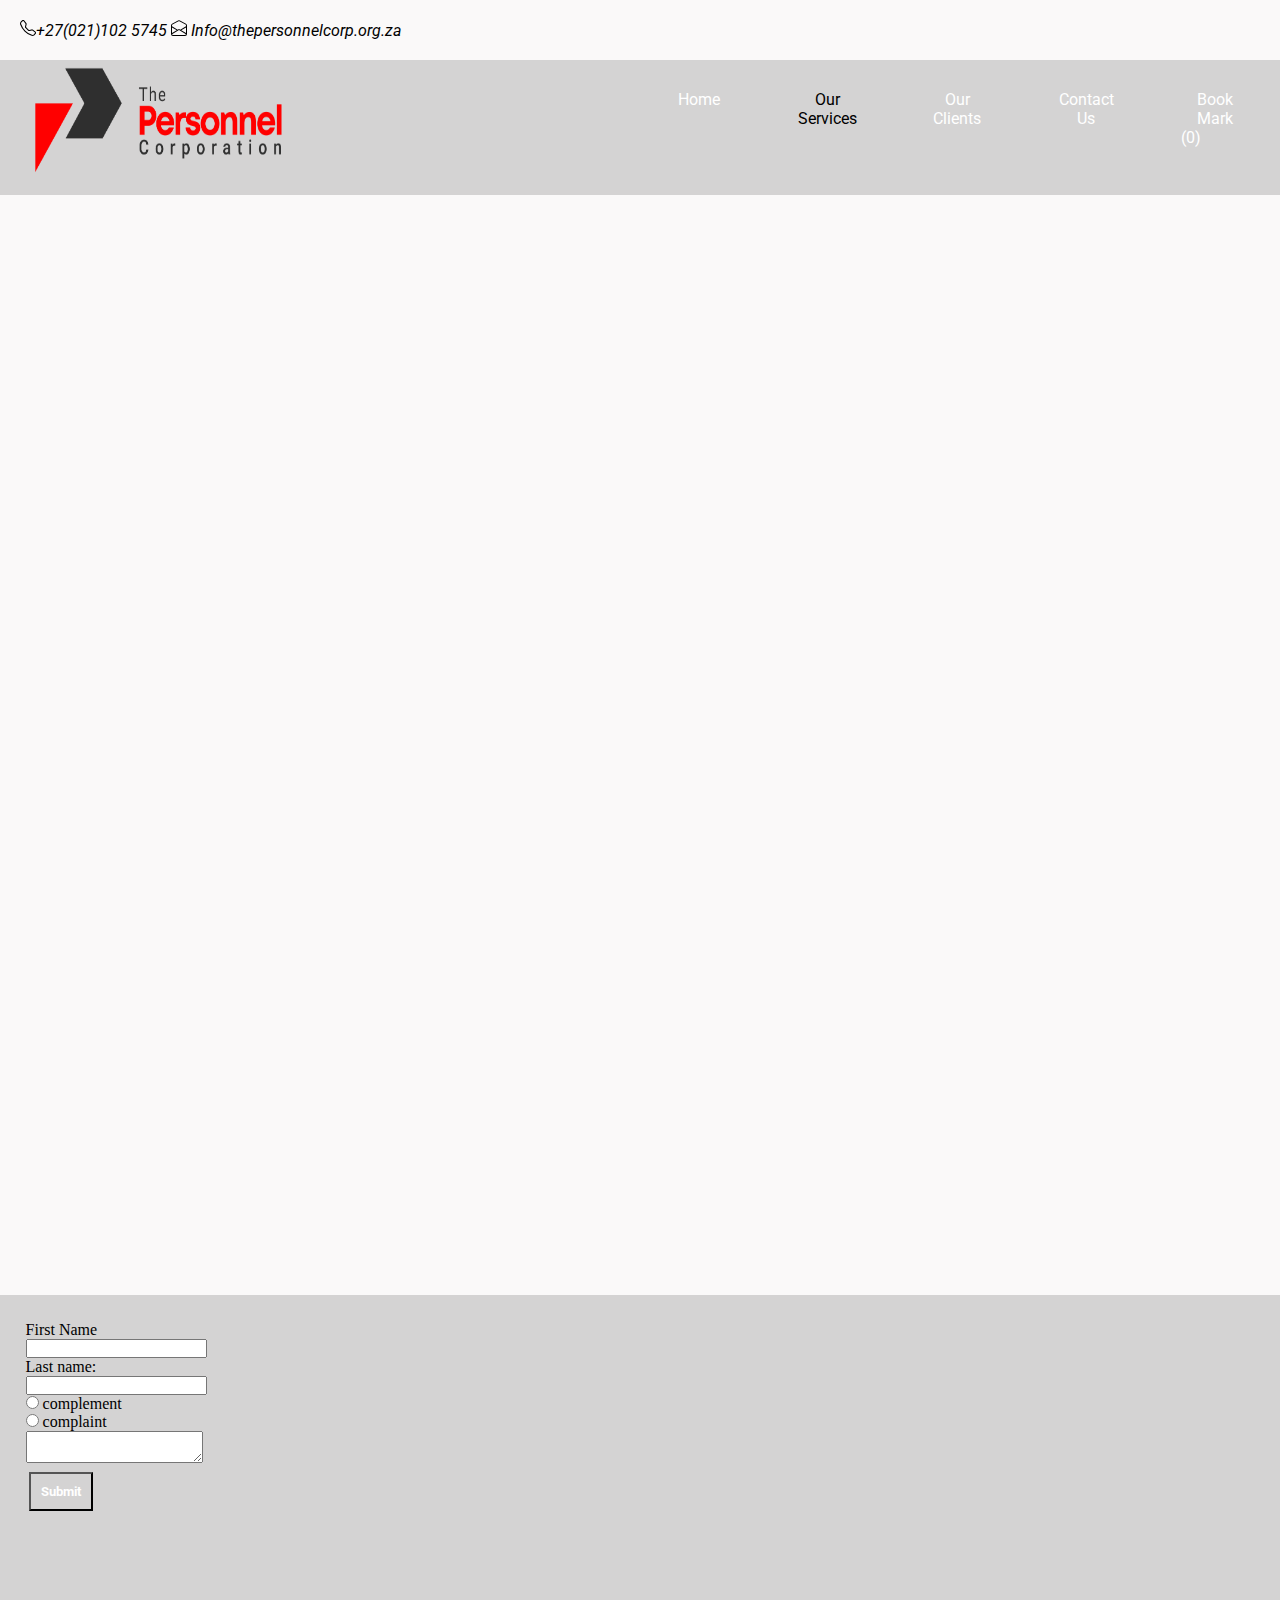
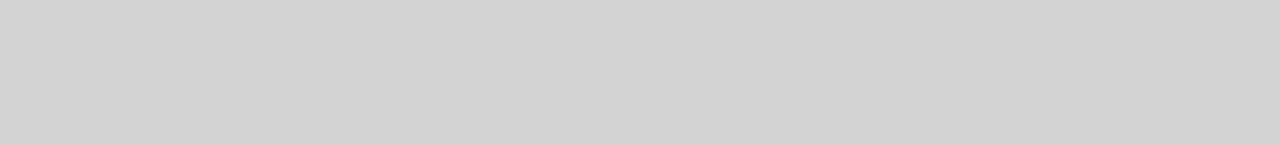
<file: about.html>
<!DOCTYPE html>
<html lang="en">

<head>
    <meta charset="UTF-8">
    <meta http-equiv="X-UA-Compatible" content="IE=edge">
    <meta name="viewport" content="width=device-width, initial-scale=1.0">
    <script src="https://ajax.googleapis.com/ajax/libs/jquery/1.12.4/jquery.min.js">
    </script>
    <script type="text/javascript" src="/thepersonnel.js"></script>
    <link rel="stylesheet" href="style.css">

    <title>ABOUT US.</title>

    <!-------------------------Contact information Tags----------------------------------->
    <div class="contactinfo">
        <svg xmlns="http://www.w3.org/2000/svg" width="16" height="16" fill="currentColor" class="bi bi-telephone"
            viewBox="0 0 16 16">
            <path
                d="M3.654 1.328a.678.678 0 0 0-1.015-.063L1.605 2.3c-.483.484-.661 1.169-.45 1.77a17.568 17.568 0 0 0 4.168 6.608 17.569 17.569 0 0 0 6.608 4.168c.601.211 1.286.033 1.77-.45l1.034-1.034a.678.678 0 0 0-.063-1.015l-2.307-1.794a.678.678 0 0 0-.58-.122l-2.19.547a1.745 1.745 0 0 1-1.657-.459L5.482 8.062a1.745 1.745 0 0 1-.46-1.657l.548-2.19a.678.678 0 0 0-.122-.58L3.654 1.328zM1.884.511a1.745 1.745 0 0 1 2.612.163L6.29 2.98c.329.423.445.974.315 1.494l-.547 2.19a.678.678 0 0 0 .178.643l2.457 2.457a.678.678 0 0 0 .644.178l2.189-.547a1.745 1.745 0 0 1 1.494.315l2.306 1.794c.829.645.905 1.87.163 2.611l-1.034 1.034c-.74.74-1.846 1.065-2.877.702a18.634 18.634 0 0 1-7.01-4.42 18.634 18.634 0 0 1-4.42-7.009c-.362-1.03-.037-2.137.703-2.877L1.885.511z" />
        </svg><i class="bi bi-telephone">+27(021)102 5745</i>

        <svg xmlns="http://www.w3.org/2000/svg" width="16" height="16" fill="currentColor" class="bi bi-envelope-open"
            viewBox="0 0 16 16">
            <path
                d="M8.47 1.318a1 1 0 0 0-.94 0l-6 3.2A1 1 0 0 0 1 5.4v.818l5.724 3.465L8 8.917l1.276.766L15 6.218V5.4a1 1 0 0 0-.53-.882l-6-3.2zM15 7.388l-4.754 2.877L15 13.117v-5.73zm-.035 6.874L8 10.083l-6.965 4.18A1 1 0 0 0 2 15h12a1 1 0 0 0 .965-.738zM1 13.117l4.754-2.852L1 7.387v5.73zM7.059.435a2 2 0 0 1 1.882 0l6 3.2A2 2 0 0 1 16 5.4V14a2 2 0 0 1-2 2H2a2 2 0 0 1-2-2V5.4a2 2 0 0 1 1.059-1.765l6-3.2z" />
        </svg>
        <i class="bi bi-envelope-open">Info@thepersonnelcorp.org.za</i>
    </div>
</head>
<body>
    <!---------------------------------------Navigationbar------------------------------->
    <div class="navbar">
        <ul>
            <img class="TPC" src="The Personnel Corporation.png" alt="The Personnel Corporation" width="250px">
            <li><a href="index.html">Home</a></li>
            <li id="services">Our Services</li>
            <li><a href="client.html">Our Clients</a></li>
            <li><a href="vacancies.html">Contact Us</a></li>
            <li class="bmpage"><a href="contact.html">Book Mark <br><span> (0) </span></a></li>
    
        </ul>
    </div>
    <ul id="drpmenu">
        <li><a href="services.html">Recruitment</a></li>
        <li><a href="services.html">HR Consultancy</a></li>
        <li><a href="services.html">Strike Intervention</a></li>
        <li><a href="services.html">HR Administration</a></li>
    
    </ul>
    <!-------------------------------------container--------------------------------------->
    <div class="section4">
        <form class="infotable" style="width:40%">
            <label for="first Name">First Name</label><br>
            <input type="text" id="fname" name="fname"><br>
            <label for="lname">Last name:</label><br>
            <input type="text" id="lname" name="lname"><br>
            <input type="radio" id="complement" name="service" value="service">
            <label for="complement">complement</label><br>
            <input type="radio" id="complaint" name="service" value="service">
            <label for="complaint">complaint</label><br>
            <textarea></textarea>
            <button class="submit">Submit</button>
        </form>
        <a href="http://www.uviwefuneralservices.co.za/index.html">Our partner companies</a>
    </div>
</body>
</html>
</file>
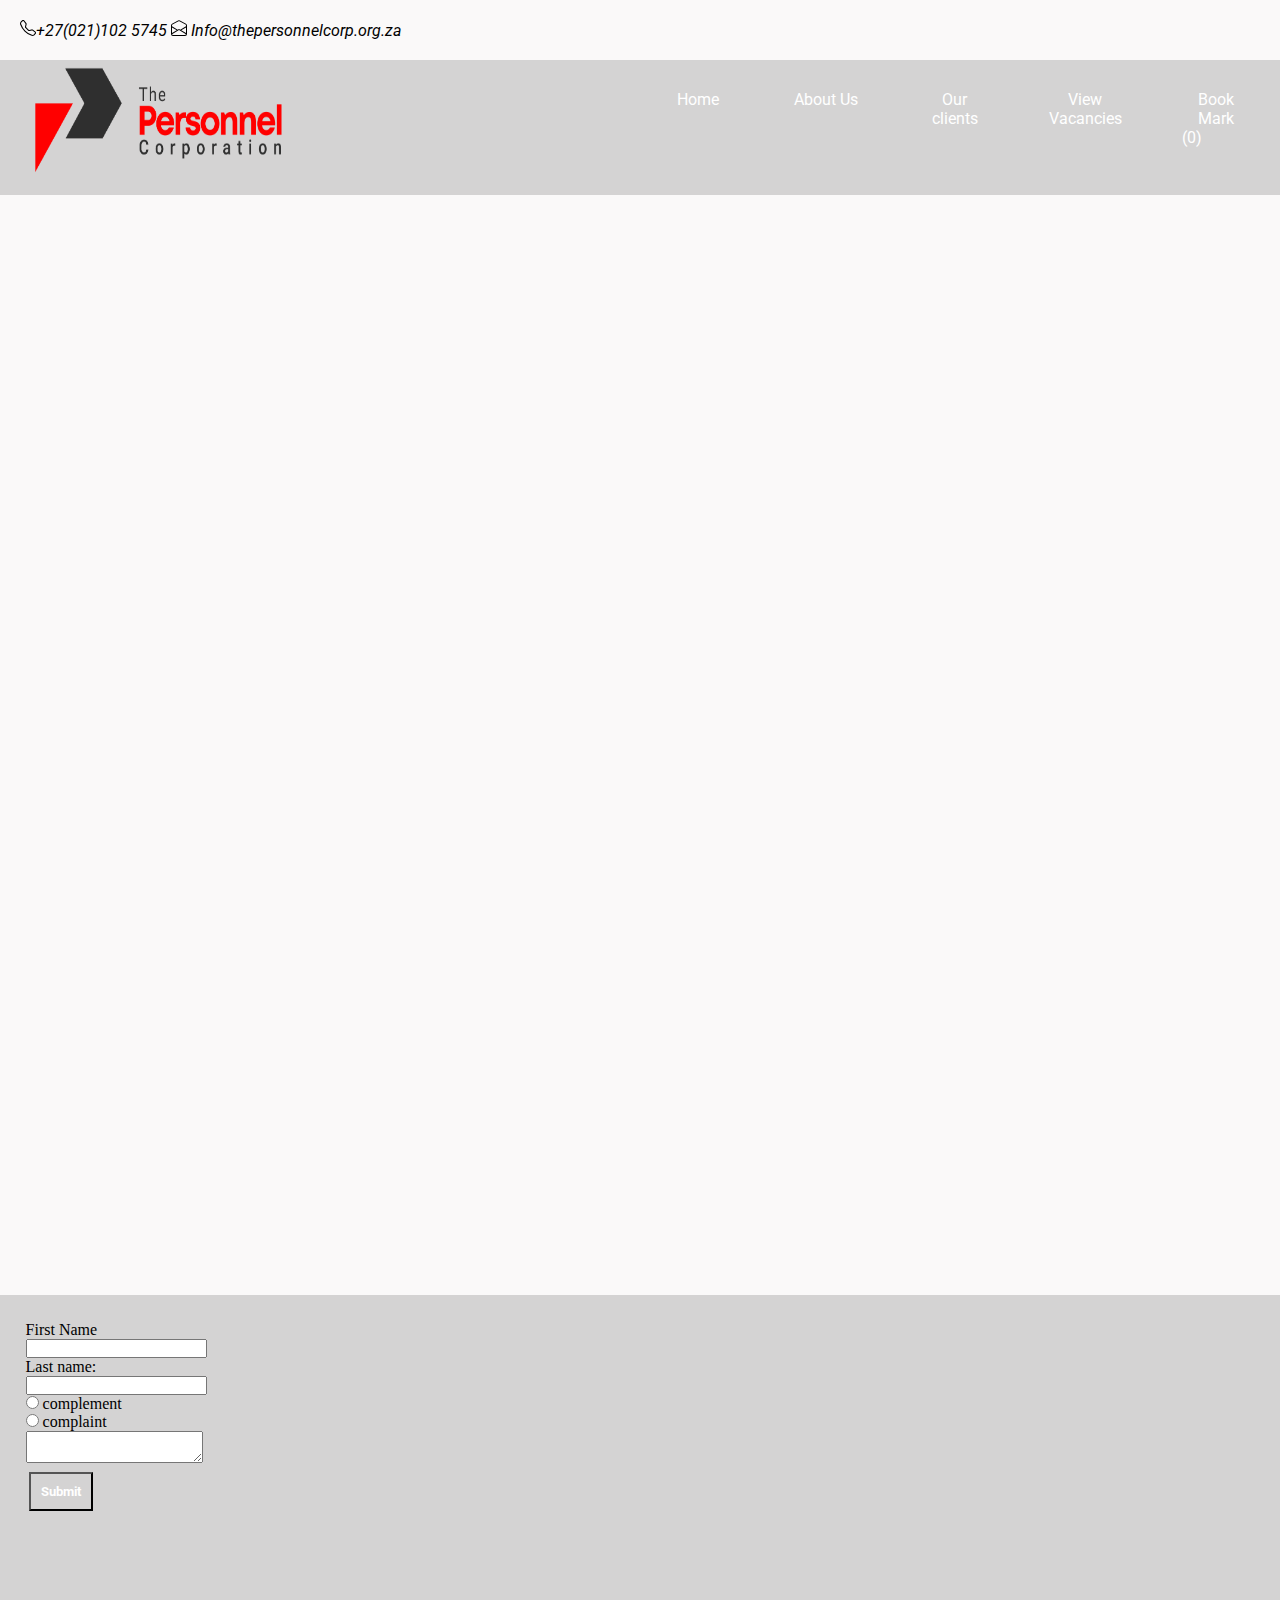
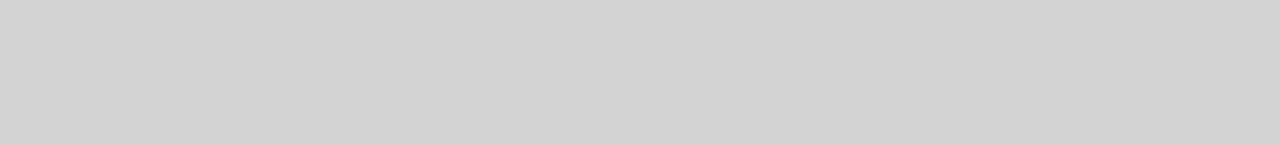
<file: services.html>
<!DOCTYPE html>
<html lang="en">
<head>
    <meta charset="UTF-8">
    <meta http-equiv="X-UA-Compatible" content="IE=edge">
    <meta name="viewport" content="width=device-width, initial-scale=1.0">
    <link rel="stylesheet" href="style.css">

    <script type="text/javascript" src="/thepersonnel.js" ></script>
    <title>Our services.</title>
        <div class="contactinfo">
            <svg xmlns="http://www.w3.org/2000/svg" width="16" height="16" fill="currentColor" class="bi bi-telephone"
                viewBox="0 0 16 16">
                <path
                    d="M3.654 1.328a.678.678 0 0 0-1.015-.063L1.605 2.3c-.483.484-.661 1.169-.45 1.77a17.568 17.568 0 0 0 4.168 6.608 17.569 17.569 0 0 0 6.608 4.168c.601.211 1.286.033 1.77-.45l1.034-1.034a.678.678 0 0 0-.063-1.015l-2.307-1.794a.678.678 0 0 0-.58-.122l-2.19.547a1.745 1.745 0 0 1-1.657-.459L5.482 8.062a1.745 1.745 0 0 1-.46-1.657l.548-2.19a.678.678 0 0 0-.122-.58L3.654 1.328zM1.884.511a1.745 1.745 0 0 1 2.612.163L6.29 2.98c.329.423.445.974.315 1.494l-.547 2.19a.678.678 0 0 0 .178.643l2.457 2.457a.678.678 0 0 0 .644.178l2.189-.547a1.745 1.745 0 0 1 1.494.315l2.306 1.794c.829.645.905 1.87.163 2.611l-1.034 1.034c-.74.74-1.846 1.065-2.877.702a18.634 18.634 0 0 1-7.01-4.42 18.634 18.634 0 0 1-4.42-7.009c-.362-1.03-.037-2.137.703-2.877L1.885.511z" />
            </svg><i class="bi bi-telephone">+27(021)102 5745</i>
        
            <svg xmlns="http://www.w3.org/2000/svg" width="16" height="16" fill="currentColor" class="bi bi-envelope-open"
                viewBox="0 0 16 16">
                <path
                    d="M8.47 1.318a1 1 0 0 0-.94 0l-6 3.2A1 1 0 0 0 1 5.4v.818l5.724 3.465L8 8.917l1.276.766L15 6.218V5.4a1 1 0 0 0-.53-.882l-6-3.2zM15 7.388l-4.754 2.877L15 13.117v-5.73zm-.035 6.874L8 10.083l-6.965 4.18A1 1 0 0 0 2 15h12a1 1 0 0 0 .965-.738zM1 13.117l4.754-2.852L1 7.387v5.73zM7.059.435a2 2 0 0 1 1.882 0l6 3.2A2 2 0 0 1 16 5.4V14a2 2 0 0 1-2 2H2a2 2 0 0 1-2-2V5.4a2 2 0 0 1 1.059-1.765l6-3.2z" />
            </svg>
            <i class="bi bi-envelope-open">Info@thepersonnelcorp.org.za</i>
        </div>
</head>
<body>
    <div class="navbar">
        <ul>
            <img class="TPC" src="The Personnel Corporation.png" alt="The Personnel Corporation" width="250px">
            <li><a href="index.html">Home</a></li>
            <li><a href="about.html">About Us</a></li>
            <li><a href="client.html">Our clients</a></li>
            <li><a href="vacancies.html">View Vacancies</a></li>
            <li class="bmpage"><a href="contact.html">Book Mark <br><span> (0) </span></a></li>
    
        </ul>
    </div>
    <div class="section4">
        <form class="infotable" style="width:40%">
            <label for="first Name">First Name</label><br>
            <input type="text" id="fname" name="fname"><br>
            <label for="lname">Last name:</label><br>
            <input type="text" id="lname" name="lname"><br>
            <input type="radio" id="complement" name="service" value="service">
            <label for="complement">complement</label><br>
            <input type="radio" id="complaint" name="service" value="service">
            <label for="complaint">complaint</label><br>
            <textarea></textarea>
            <button class="submit">Submit</button>
        </form>
        <a href="http://www.uviwefuneralservices.co.za/index.html">Our partner companies</a>
    </div>
<script type="text/javascript" src="/thepersonnel.js"></script>
</body>
</html>
</file>
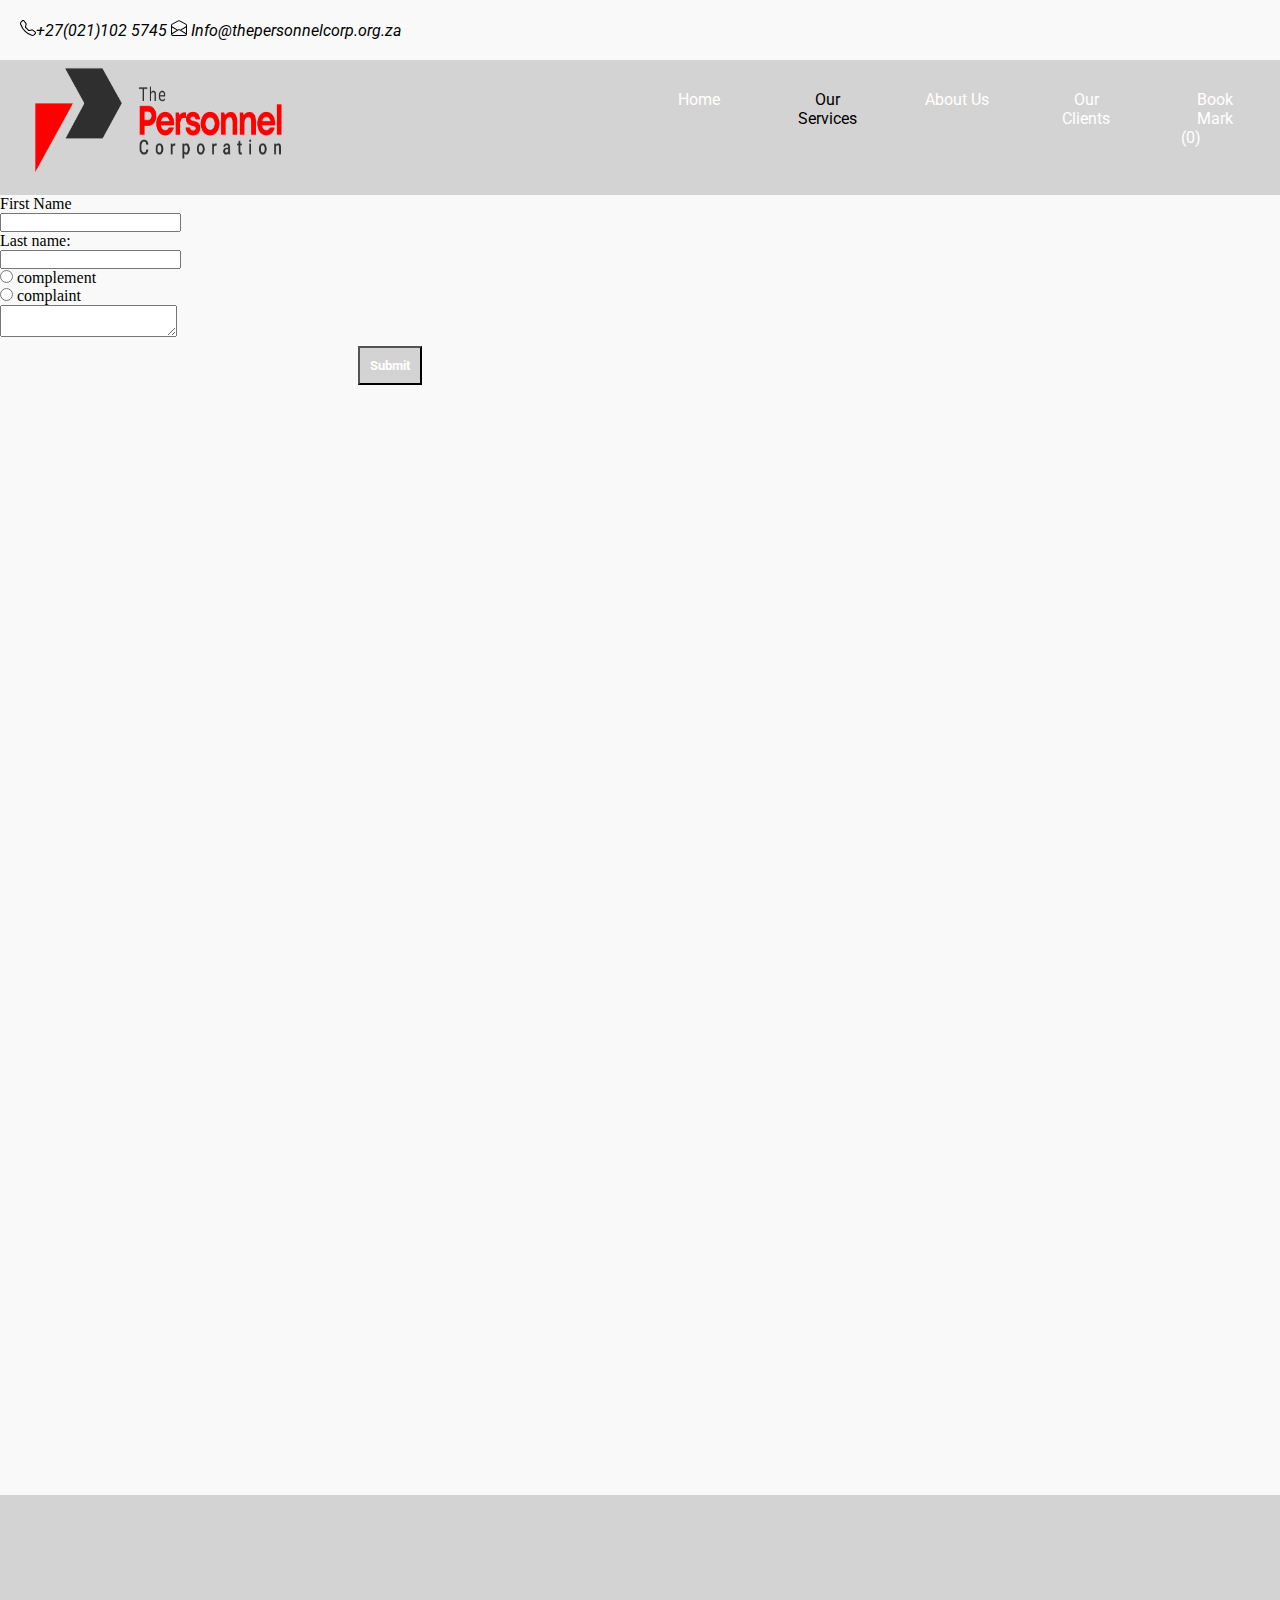
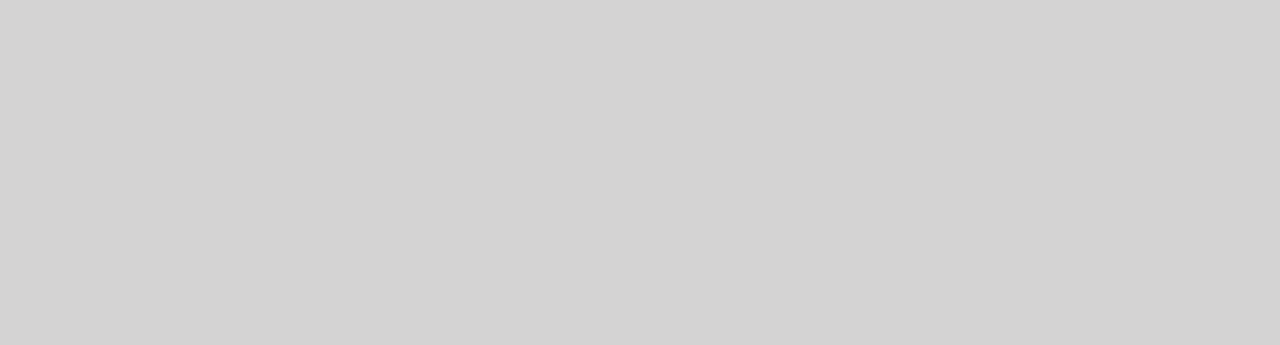
<file: vacancies.html>
<!DOCTYPE html>
<html lang="en">
<head>
    <meta charset="UTF-8">
    <meta http-equiv="X-UA-Compatible" content="IE=edge">
    <meta name="viewport" content="width=device-width, initial-scale=1.0">
    <script src="https://ajax.googleapis.com/ajax/libs/jquery/1.12.4/jquery.min.js">
    </script>
    <script type="text/javascript" src="/thepersonnel.js"></script>    
    <link rel="stylesheet" href="style.css">
    <title>OUR SERVICES.</title>
    <div class="contactinfo">
        <svg xmlns="http://www.w3.org/2000/svg" width="16" height="16" fill="currentColor" class="bi bi-telephone"
            viewBox="0 0 16 16">
            <path
                d="M3.654 1.328a.678.678 0 0 0-1.015-.063L1.605 2.3c-.483.484-.661 1.169-.45 1.77a17.568 17.568 0 0 0 4.168 6.608 17.569 17.569 0 0 0 6.608 4.168c.601.211 1.286.033 1.77-.45l1.034-1.034a.678.678 0 0 0-.063-1.015l-2.307-1.794a.678.678 0 0 0-.58-.122l-2.19.547a1.745 1.745 0 0 1-1.657-.459L5.482 8.062a1.745 1.745 0 0 1-.46-1.657l.548-2.19a.678.678 0 0 0-.122-.58L3.654 1.328zM1.884.511a1.745 1.745 0 0 1 2.612.163L6.29 2.98c.329.423.445.974.315 1.494l-.547 2.19a.678.678 0 0 0 .178.643l2.457 2.457a.678.678 0 0 0 .644.178l2.189-.547a1.745 1.745 0 0 1 1.494.315l2.306 1.794c.829.645.905 1.87.163 2.611l-1.034 1.034c-.74.74-1.846 1.065-2.877.702a18.634 18.634 0 0 1-7.01-4.42 18.634 18.634 0 0 1-4.42-7.009c-.362-1.03-.037-2.137.703-2.877L1.885.511z" />
        </svg><i class="bi bi-telephone">+27(021)102 5745</i>
    
        <svg xmlns="http://www.w3.org/2000/svg" width="16" height="16" fill="currentColor" class="bi bi-envelope-open"
            viewBox="0 0 16 16">
            <path
                d="M8.47 1.318a1 1 0 0 0-.94 0l-6 3.2A1 1 0 0 0 1 5.4v.818l5.724 3.465L8 8.917l1.276.766L15 6.218V5.4a1 1 0 0 0-.53-.882l-6-3.2zM15 7.388l-4.754 2.877L15 13.117v-5.73zm-.035 6.874L8 10.083l-6.965 4.18A1 1 0 0 0 2 15h12a1 1 0 0 0 .965-.738zM1 13.117l4.754-2.852L1 7.387v5.73zM7.059.435a2 2 0 0 1 1.882 0l6 3.2A2 2 0 0 1 16 5.4V14a2 2 0 0 1-2 2H2a2 2 0 0 1-2-2V5.4a2 2 0 0 1 1.059-1.765l6-3.2z" />
        </svg>
        <i class="bi bi-envelope-open">Info@thepersonnelcorp.org.za</i>
    </div>
</head>
<body>
    <!---------------------------------------Navigationbar------------------------------->
    <div class="navbar">
        <ul>
            <img class="TPC" src="The Personnel Corporation.png" alt="The Personnel Corporation" width="250px">
            <li><a href="index.html">Home</a></li>
            <li id="services">Our Services</li>
            <li><a href="about.html">About Us</a></li>
            <li><a href="client.html">Our Clients</a></li>
            <li class="bmpage"><a href="contact.html">Book Mark <br><span> (0) </span></a></li>
    
        </ul>
    </div>
    <ul id="drpmenu">
        <li><a href="services.html">Recruitment</a></li>
        <li><a href="services.html">HR Consultancy</a></li>
        <li><a href="services.html">Strike Intervention</a></li>
        <li><a href="services.html">HR Administration</a></li>
    
    </ul>
<!-------------------------------------container--------------------------------------->
    <form class="infotable" style="width:40%">
        <label for="first Name">First Name</label><br>
        <input type="text" id="fname" name="fname"><br>
        <label for="lname">Last name:</label><br>
        <input type="text" id="lname" name="lname"><br>
        <input type="radio" id="complement" name="service" value="service">
        <label for="complement">complement</label><br>
        <input type="radio" id="complaint" name="service" value="service">
        <label for="complaint">complaint</label><br>
        <textarea></textarea>
        <button class="submit">Submit</button>
    </form>
    <div class="section4">

        <a href="http://www.uviwefuneralservices.co.za/index.html">Our partner companies</a>
    </div>
</body>
</html>
</file>
<file: style.css>
@import url("https://fonts.googleapis.com/css2?family=Roboto:wght@300&display=swap");
* {
  padding: 0;
  margin: 0;
  box-sizing: border-box;
}

.navbar {
  background-color: #d4d3d3;
  width: 100%;
  height: 15vh;
}
.navbar ul {
  display: inline-flex;
  text-align: center;
  list-style: none;
  color: black;
  margin-left: 30%;
  font-family: Roboto;
  width: 70%;
}
.navbar ul li {
  width: 250px;
  margin: 15px;
  padding: 15px;
}
.navbar ul li a {
  text-decoration: none;
  color: white;
}

.TPC {
  position: relative;
  right: 350px;
}

li:hover {
  background-color: #E50914;
  border-radius: 3px;
  width: 110px;
}

body {
  background-color: #faf9f9;
}
body .section2 {
  position: absolute;
  background-color: #E50914;
  width: 45%;
  height: 70vh;
  color: white;
  font-family: Roboto;
  justify-content: space-evenly;
  padding: 25px;
  top: 650px;
  left: 15px;
}
body .section2 h2 {
  margin-left: 20%;
  margin-top: 5%;
}
body .section2 p {
  position: relative;
  top: 10%;
  display: inline;
  margin-right: 50%;
}
body .section2 button {
  position: relative;
  right: 30%;
  top: 20%;
}

.bpimage {
  position: absolute;
  top: 250px;
  left: 15px;
}

h1 {
  position: absolute;
  right: 100px;
  bottom: 410px;
  font-family: Roboto;
  margin-left: 60%;
  margin-top: 5%;
  width: 450px;
}

p {
  font-family: roboto;
  margin-left: 55%;
  margin-top: 2%;
}

.contactinfo {
  padding: 10px;
  margin: 10px;
  justify-content: space-around;
  font-family: Roboto;
  text-decoration: none;
}

button {
  padding: 10px;
  margin: 5px;
  background-color: #d4d3d3;
  color: white;
  font-weight: bold;
  margin-left: 70%;
  font-family: Roboto;
  margin-bottom: 2%;
}

button:hover {
  background-color: #E50914;
}

h3 {
  position: relative;
  left: 950px;
  width: 200px;
  font-family: Roboto;
  top: 420px;
}

table {
  border: 1px solid black;
  font-family: Roboto;
  position: absolute;
  top: 1060px;
  left: 55%;
}
table tr {
  border: 1px solid black;
  font-family: Roboto;
  bottom: 500px;
  left: 55%;
}
table th {
  border: 1px solid black;
  font-family: Roboto;
  bottom: 500px;
  left: 55%;
}

.section3 {
  background-color: #fcb7e1;
  height: 45vh;
  width: 98%;
  position: absolute;
  bottom: 10%;
  top: 1200px;
  left: 1%;
}
.section3 img {
  position: absolute;
  left: 5%;
  bottom: 5%;
}
.section3 .lamza {
  color: white;
  position: relative;
  display: inline;
  text-align: center;
  right: 25%;
  top: 10%;
  font-size: x-large;
}
.section3 .mutual {
  color: white;
  position: relative;
  right: 25%;
  top: 10%;
}
.section3 .contact {
  position: relative;
  top: 30%;
  right: 25%;
}

.section4 {
  position: relative;
  top: 1100px;
  background-color: #d4d3d3;
  height: 50vh;
  width: 1348px;
  padding: 2%;
}
.section4 textarea {
  position: relative;
  top: 25%;
  left: 0px;
}
.section4 .submit {
  position: relative;
  top: 5%;
  right: 360px;
}
.section4 a {
  text-decoration: none;
  font-family: roboto;
  color: white;
  position: relative;
  right: 90%;
  top: 20%;
}
.section4 .law {
  color: #0a0a0a;
  bottom: 100px;
}

.logos {
  height: 50px;
  width: 1344px;
  position: absolute;
  left: 5px;
  text-align: center;
  top: 1550px;
}
.logos img {
  width: 120px;
  margin: 15px;
  padding: 15px;
  text-align: center;
}

/* about us page*/
.disclaimer {
  position: absolute;
  right: 50%;
  text-align: center;
  /*contact us page*/
}

.client {
  position: absolute;
  right: 90px;
  width: 90%;
  display: inline-flex;
}

.sfl, li {
  width: 50px;
}

.earMark {
  display: none;
}

#slater {
  position: absolute;
  left: 550px;
  top: 15px;
}

#alater {
  position: absolute;
  left: 580px;
  top: 260px;
}

#blater {
  position: absolute;
  left: 1250px;
  bottom: 250px;
}

#rlater {
  position: absolute;
  left: 430px;
  top: 640px;
}

#dlater {
  position: absolute;
  left: 950px;
  bottom: 20px;
  width: 45px;
}

#elater {
  position: absolute;
  left: 490px;
  bottom: 458px;
}

#flater {
  position: absolute;
  bottom: 280px;
  left: 180px;
}

.container {
  position: relative;
  padding-top: 40px;
  left: 700px;
  top: 180px;
  width: 45%;
  height: 65vh;
  justify-content: space-evenly;
}
.container #amend {
  position: absolute;
  right: 50px;
  width: 550px;
}
.container #amend1 {
  position: absolute;
  right: 50px;
  width: 550px;
  top: 359px;
}
.container .end {
  position: absolute;
  width: 550px;
  top: 390px;
  right: 50px;
}
.container #register {
  position: absolute;
  top: 490px;
  right: 190px;
}

#later1 {
  position: absolute;
  top: 190px;
  right: 730px;
}

#later2 {
  position: absolute;
  bottom: 118px;
  right: 710px;
}

#later3 {
  position: absolute;
  right: 50px;
  bottom: 500px;
}

#later4 {
  position: absolute;
  top: 480px;
  left: 790px;
}

#later5 {
  position: absolute;
  top: 1515px;
  left: 90px;
}

#later6 {
  position: absolute;
  right: 1110px;
  top: 425px;
}

#later7 {
  position: absolute;
  left: 90px;
  top: 565px;
}

#like1 {
  position: absolute;
  top: 250px;
  left: 20px;
}

#like2 {
  position: absolute;
  bottom: 450px;
  left: 20px;
}

#like3 {
  position: absolute;
  bottom: 380px;
  left: 20px;
}

#like4 {
  position: absolute;
  top: 980px;
  left: 850px;
}

#like5 {
  position: absolute;
  top: 50px;
  left: 50px;
}

#like6 {
  position: absolute;
  top: 10px;
  left: 350px;
  width: 50px;
}

#like7 {
  position: absolute;
  top: 10px;
  left: 10px;
}

.saved {
  display: none;
  border: none;
  height: 40px;
  width: 70px;
  color: black;
}
.saved .tsend {
  text-decoration: none;
  color: black;
}

#drpmenu {
  font-family: Roboto;
  position: relative;
  display: block;
  background-color: #d4d3d3;
  left: 810px;
  width: 110px;
}
#drpmenu li {
  display: block;
  text-align: right;
  height: 8vh;
  list-style: none;
}
#drpmenu li a {
  color: white;
  text-decoration: none;
}

#counter1 {
  color: white;
  position: absolute;
  left: 40px;
  top: 250px;
}

#counter2 {
  position: absolute;
  left: 35px;
  bottom: 450px;
}

#counter3 {
  position: absolute;
  left: 35px;
  bottom: 378px;
}

#counter4 {
  position: absolute;
  left: 865px;
  top: 980px;
}

#counter5 {
  color: white;
  position: absolute;
  left: 70px;
  bottom: 212px;
}

#counter6 {
  position: absolute;
  left: 405px;
  top: 40px;
}

#counter7 {
  color: white;
  position: absolute;
  left: 25px;
  top: 10px;
}

.counter {
  display: none;
}

.tainer {
  position: relative;
  margin-top: 50px;
  width: 450px;
  height: -webkit-min-content;
  height: -moz-min-content;
  height: min-content;
  padding: 20px 0;
  text-align: center;
  border-radius: 20px;
  overflow: hidden;
  z-index: 2;
}

.tainer input, tainer button {
  height: 40px;
  width: 90%;
  border-radius: 50px;
  font-size: 18px;
}

.tainer input {
  border: 2px solid #93949436;
  padding-left: 12px;
  margin-bottom: 12px;
  transition: 0.4s;
}

.tainer button {
  Cursor: pointer;
  letter-spacing: 1px;
  transition: 0.4s;
}

.list {
  position: absolute;
  width: 450px;
  height: -webkit-fit-content;
  height: -moz-fit-content;
  height: fit-content;
  background: #2f303036;
  margin-top: 140px;
  padding-top: 90px;
  border-radius: 20px;
  transition: 0.4s;
}

ul li {
  padding: 15px;
}

ul li span {
  display: flex;
}

ul li span p:nth-child(1) {
  text-transform: uppercase;
  font-size: 20px;
  font-weight: 500;
  color: #ffffff;
  margin-right: 10px;
}

ul li span p:nth-child(2) {
  color: #ffffff;
  font-size: 18px;
  font-weight: 200;
  margin-top: -3px;
}

ul li p:nth-child(2) {
  color: #f5f5f5;
  font-size: 19px;
  font-weight: 400;
  padding-top: 5px;
}

/*       book mark page */
.bm-container {
  max-width: 650px;
  justify-content: space-around;
  margin: 0 auto;
  margin-top: 50px;
}

.bm-header {
  display: flex;
  justify-content: flex-start;
  width: 100%;
  max-width: 650px;
  border-bottom: 4px solid lightgrey;
  margin: 0 auto;
}

.bm-title {
  text-align: center;
  position: absolute;
  top: 169px;
}/*# sourceMappingURL=style.css.map */
</file>
